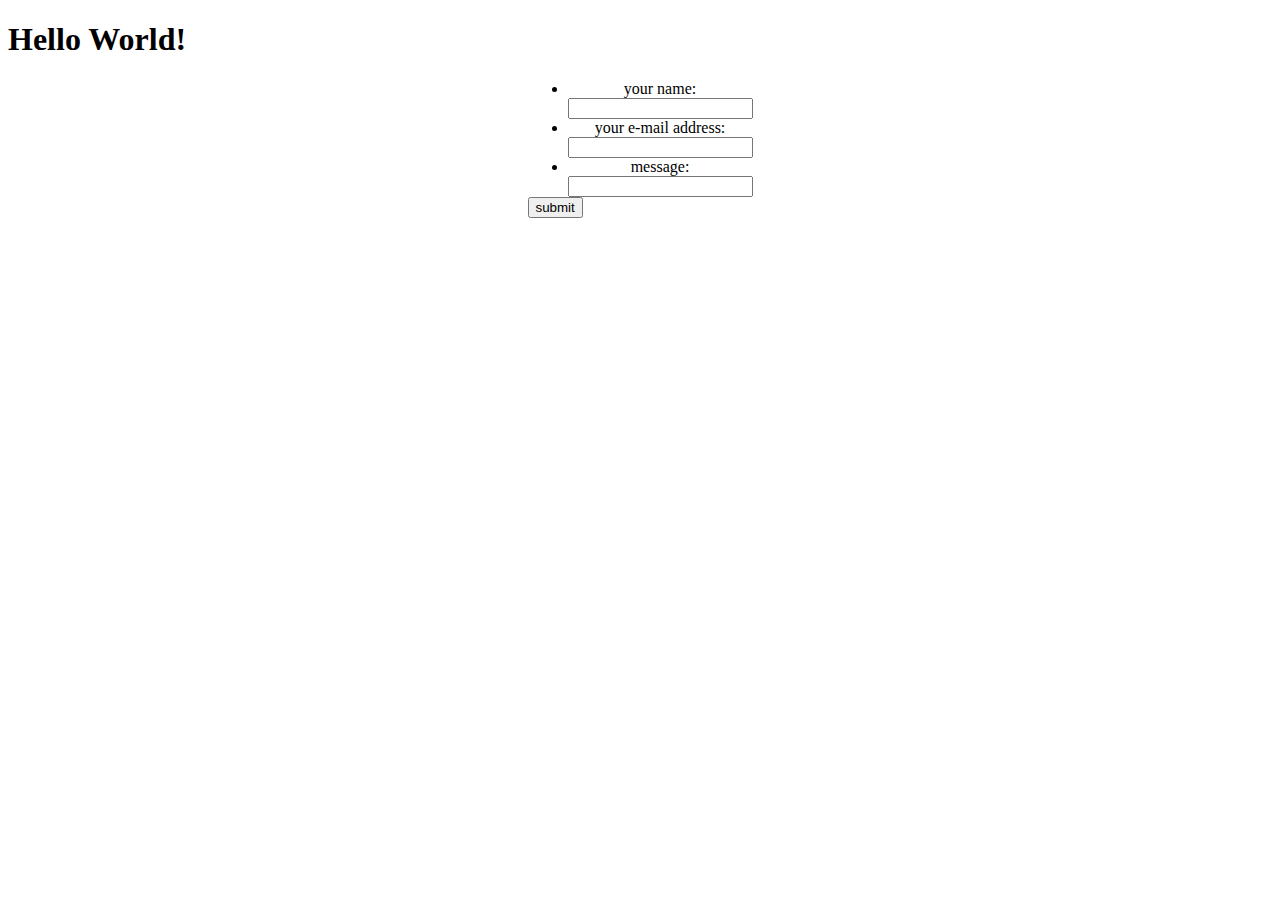
<file: src/main/resources/templates/index.html>
<!DOCTYPE html>
<html lang="en" xmlns="http://www.thymeleaf.org">
<head>
    <meta charset="UTF-8">
    <meta http-equiv="X-UA-Compatible" content="IE=edge">
    <meta name="viewport" content="width=device-width, initial-scale=1.0">
    <title>Hello</title>
    <link rel="stylesheet" href="./style.css">
</head>
<body>
    <h1>Hello World!</h1>
    <form th:action="@{/confirm-message}" method="post">
        <ul>
            <li>
                <p>your name:</p>
                <input type="text" name="name">
            </li>
            <li>
                <p>your e-mail address:</p>
                <input type="text" name="mail">
            </li>
            <li>
                <p>message:</p>
                <input type="text" name="message">
            </li>
        </ul>
        <button type="submit">submit</button>
    </form>
</body>
</html>
</file>
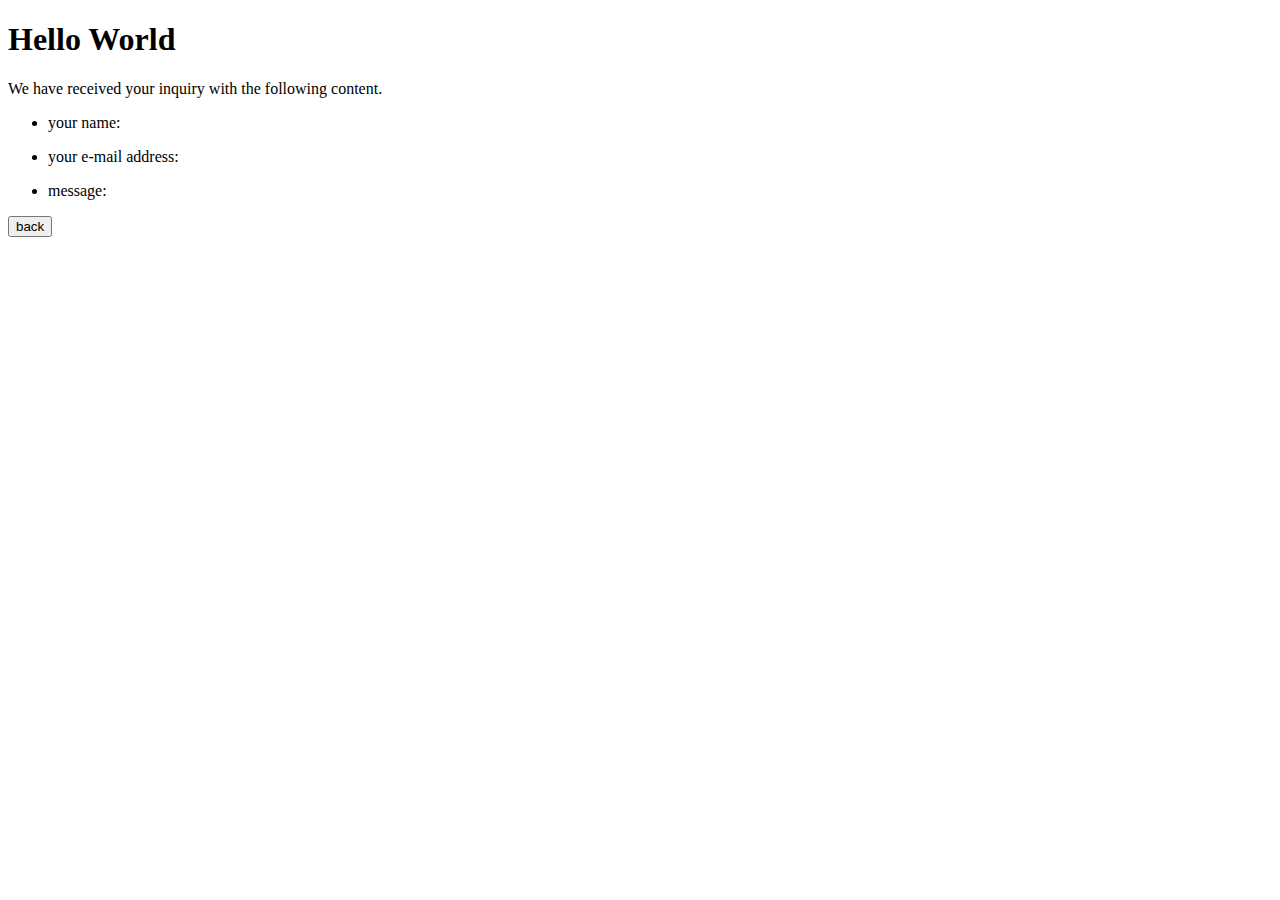
<file: src/main/resources/templates/confirmMessage.html>
<!DOCTYPE html>
<html xmlns:th="http://www.thymeleaf.org">
<head>
  <meta charset="UTF-8">
  <title>Hello World</title>
</head>
<body>
  <h1>Hello World</h1>
  <p>We have received your inquiry with the following content.</p>
  <ul>
    <li>
      <p>your name: <span th:text="${name}"></span></p>
    </li>
    <li>
      <p>your e-mail address: <span th:text="${mail}"></span></p>
    </li>
    <li>
      <p>message: <span th:text="${message}"></span></p>
    </li>
  </ul>
  <form th:action="@{/}" method="get">

    <button type="submit">back</button>
  </form>
  

</body>
</html>
</file>
<file: src/main/resources/templates/style.css>
form, ul, li, p, input {
    margin: auto;
    width: fit-content;
}
</file>
